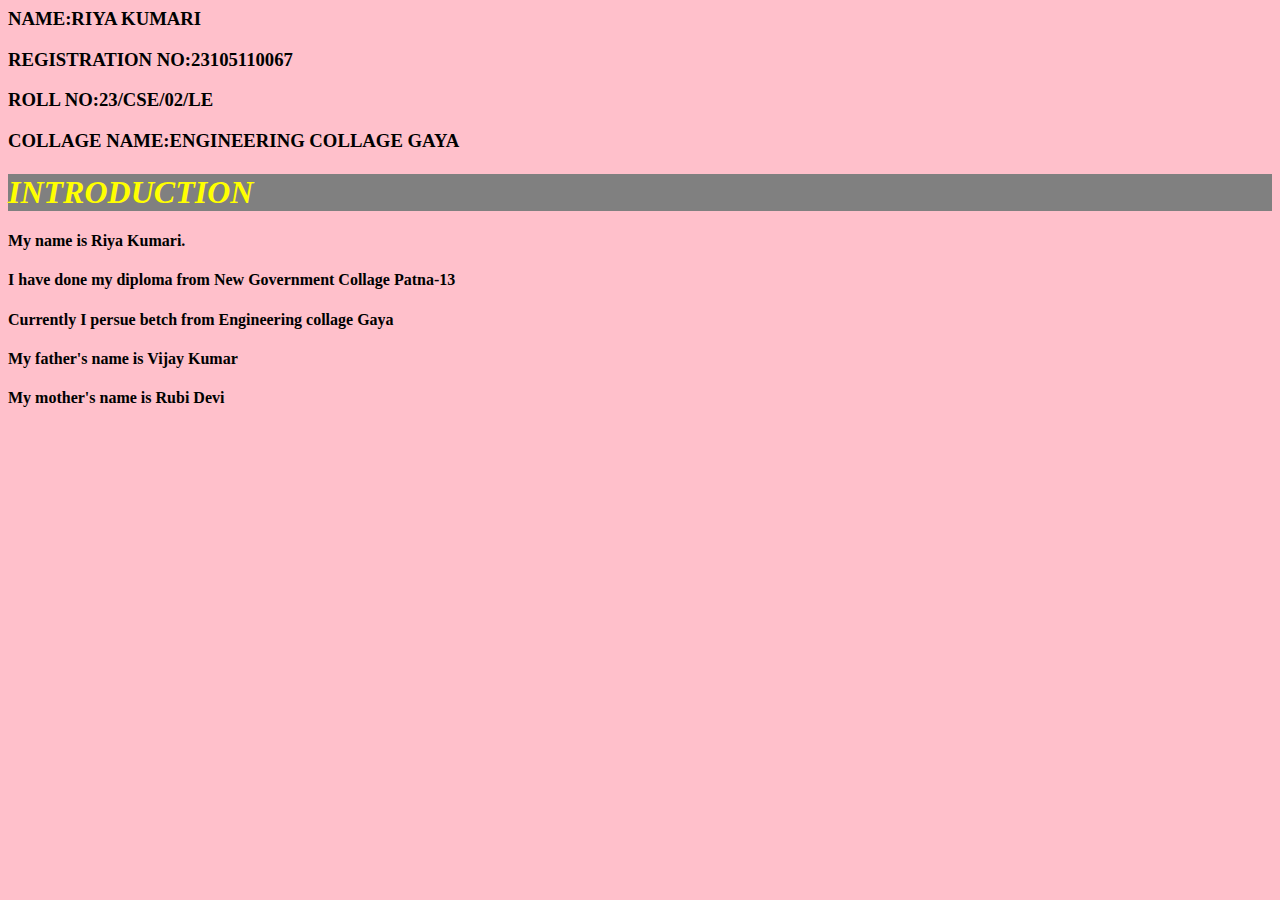
<file: index.html>
<html>
<head>
<title>Welcome homepage</title>
<style>
h1{background-color:gray;color:yellow;font-style:italic}
body{background-color:pink}
</style>
</head>
<body>
<h3>NAME:RIYA KUMARI</h3>
<h3>REGISTRATION NO:23105110067</h3>
<h3>ROLL NO:23/CSE/02/LE</h3>
<h3>COLLAGE NAME:ENGINEERING COLLAGE GAYA</h3>
<h1>INTRODUCTION<h1>
<h4>My name is Riya Kumari.<h4>
<h4>I have done my diploma from New Government Collage Patna-13</h4>
<h4>Currently I persue betch from Engineering collage Gaya</h4>
<h4>My father's name is Vijay Kumar</h4>
<h4>My mother's name is Rubi Devi</h4>
</body>
</html>
</file>
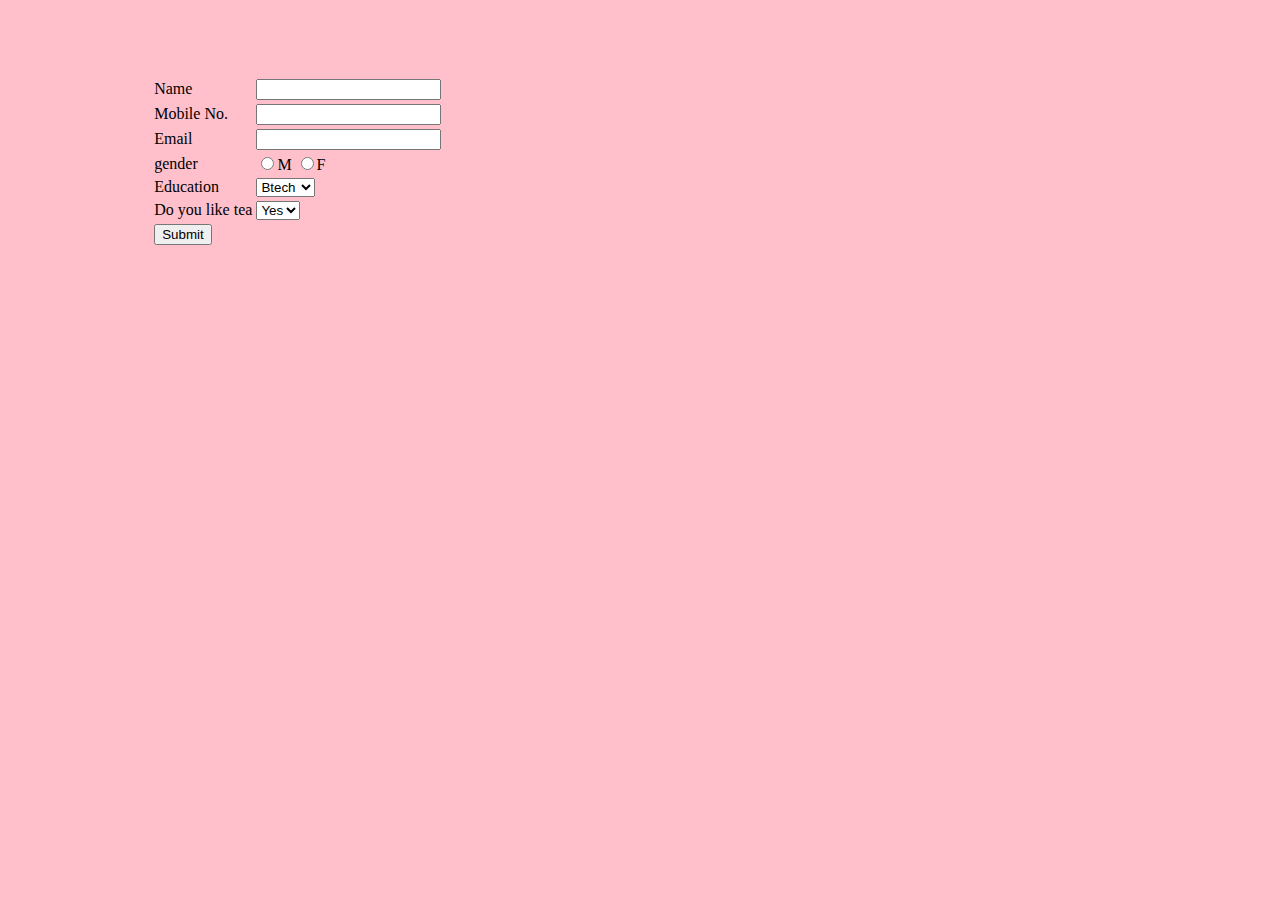
<file: task10.html>
<!DOCTYPE html>
<html>
<head>
<link rel="stylesheet" type="text/css" href="mystyle2.css"/>
<title>My Form Page</title>
</head>
<body>
<form>
<table>
<tr>
<td>Name</td>
<td><input type="text" name="username"/></td>
</tr>
<tr>
<td>Mobile No.</td>
<td><input type="mobile"/></td>
</tr>
<tr>
<td>Email</td>
<td><input type="email" /></td>
</tr>
<tr>
<td>gender</td>
<td>  
   <input type="radio" name="gender"/>M
    <input type="radio" name="gender"/>F</td>
</tr>
<tr>
<td>Education</td>
<td><select>
  <option>Btech</option>
  <option>Mtech</option>
  <option>Barch</option>
  </select></td>
</tr>
<tr>
<td>Do you like tea</td>
<td><select>
      <option>Yes</option>
	  <option>No</option>
	 </select></td>
<tr>	 
<td colspan="2"><input type="submit" valur="Register"/></td>
</tr>
</table>
</form>
</body>
</html>
</file>
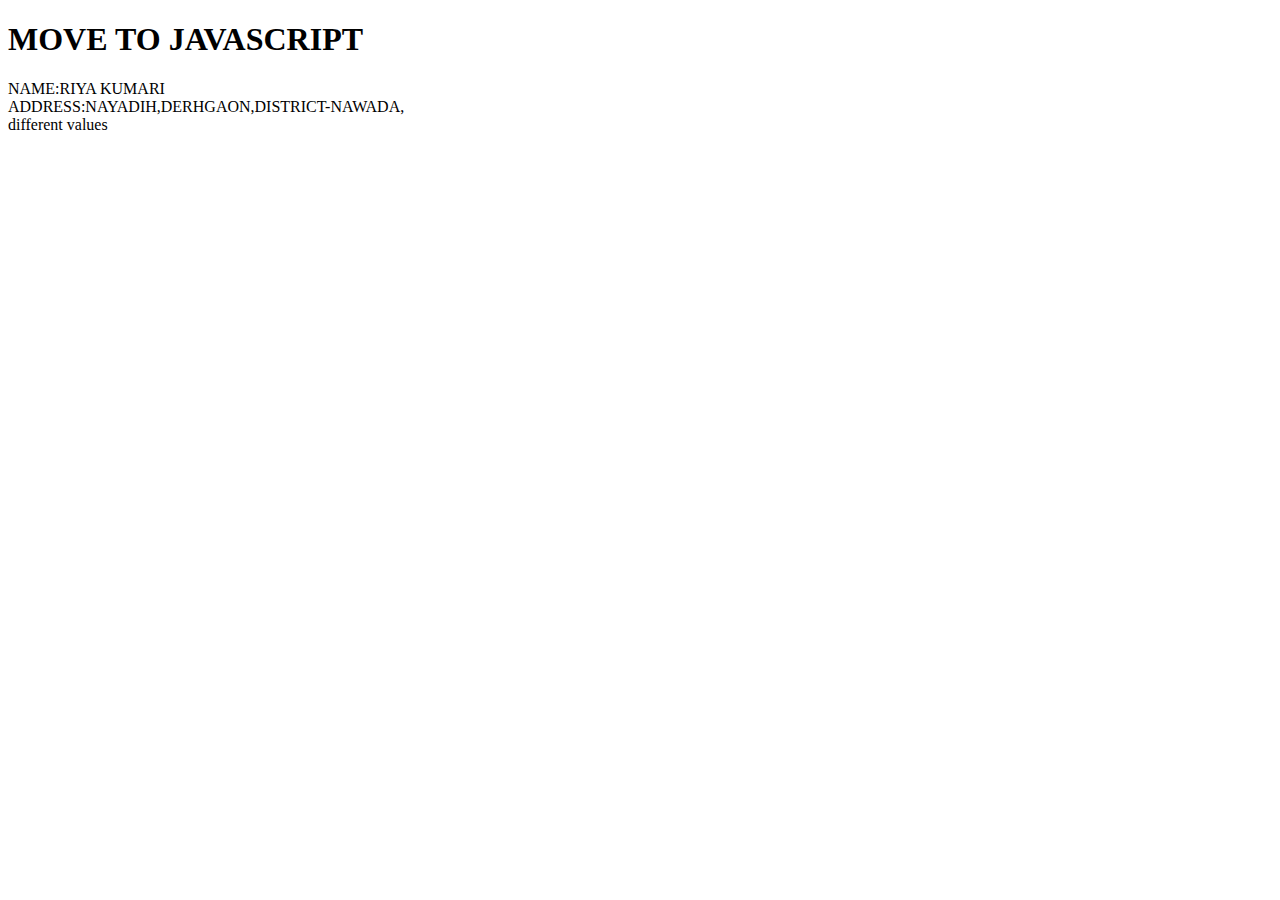
<file: task13.html>
<!DOCTYPE html>
<html>
<head>
<title>javascript</title>
</head>
<body>
<h1>MOVE TO JAVASCRIPT</h1>
<script>
document.write("NAME:RIYA KUMARI<br>ADDRESS:NAYADIH,DERHGAON,DISTRICT-NAWADA,<br>");
var x=6;
var y=7;
if(x==y){
  document.write("same value and datatype");
  }
else{
  document.write("different values");  
  }
</script>
</body>
</html>
</file>
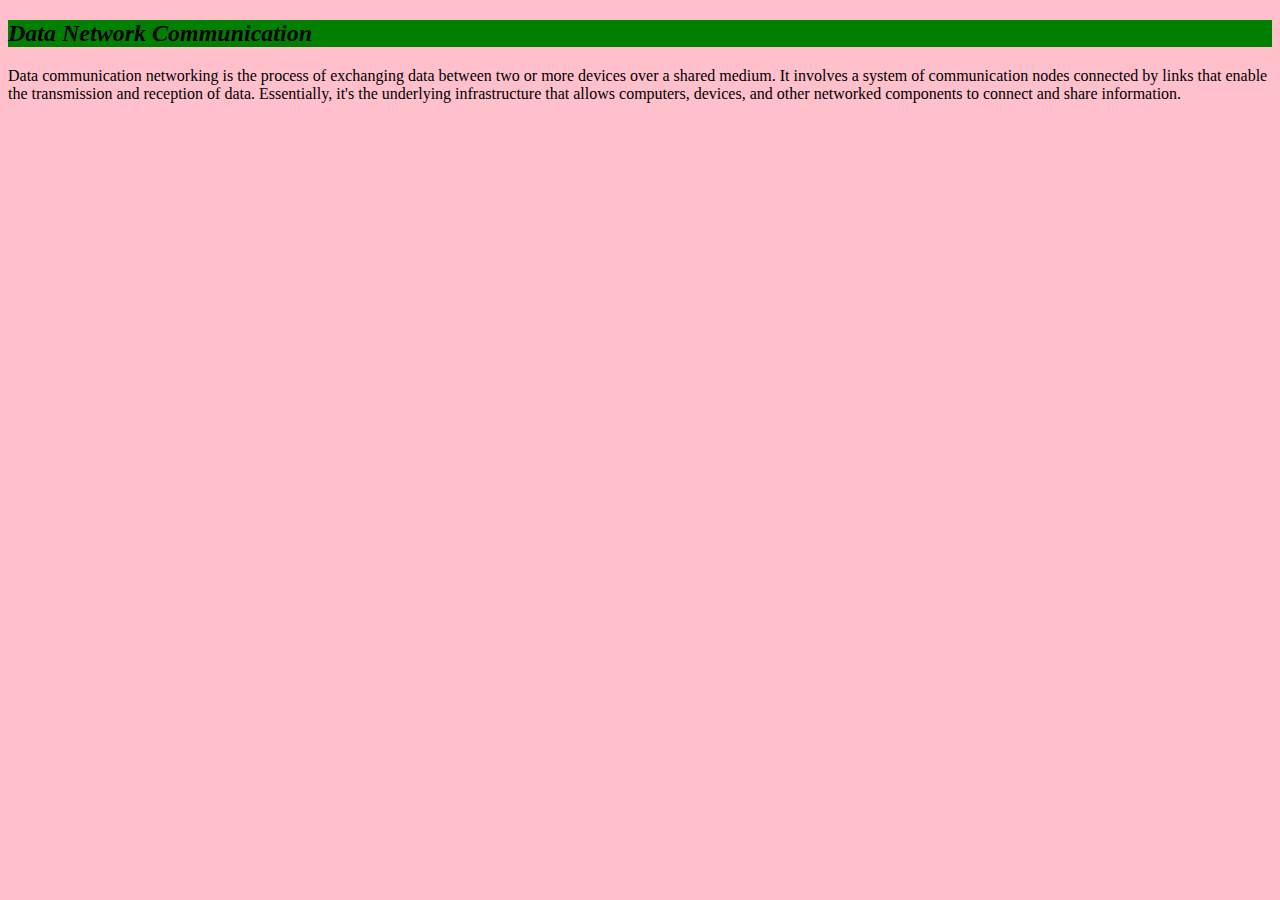
<file: task2.html>
<!DOCTYPE html>
<html>
<head>
<title>Task2</title>
<style>
h2{background-color:green;font-style:italic}
body{background-color:pink}
</style>
</head>
<body>
<h2>Data Network Communication</h2>
<p>Data communication networking is the process of exchanging data between two or more devices over a shared medium. It involves a system of communication nodes connected by links that enable the transmission and reception of data. Essentially, it's the underlying infrastructure that allows computers, devices, and other networked components to connect and share information. </p>
</body>
</html>
</file>
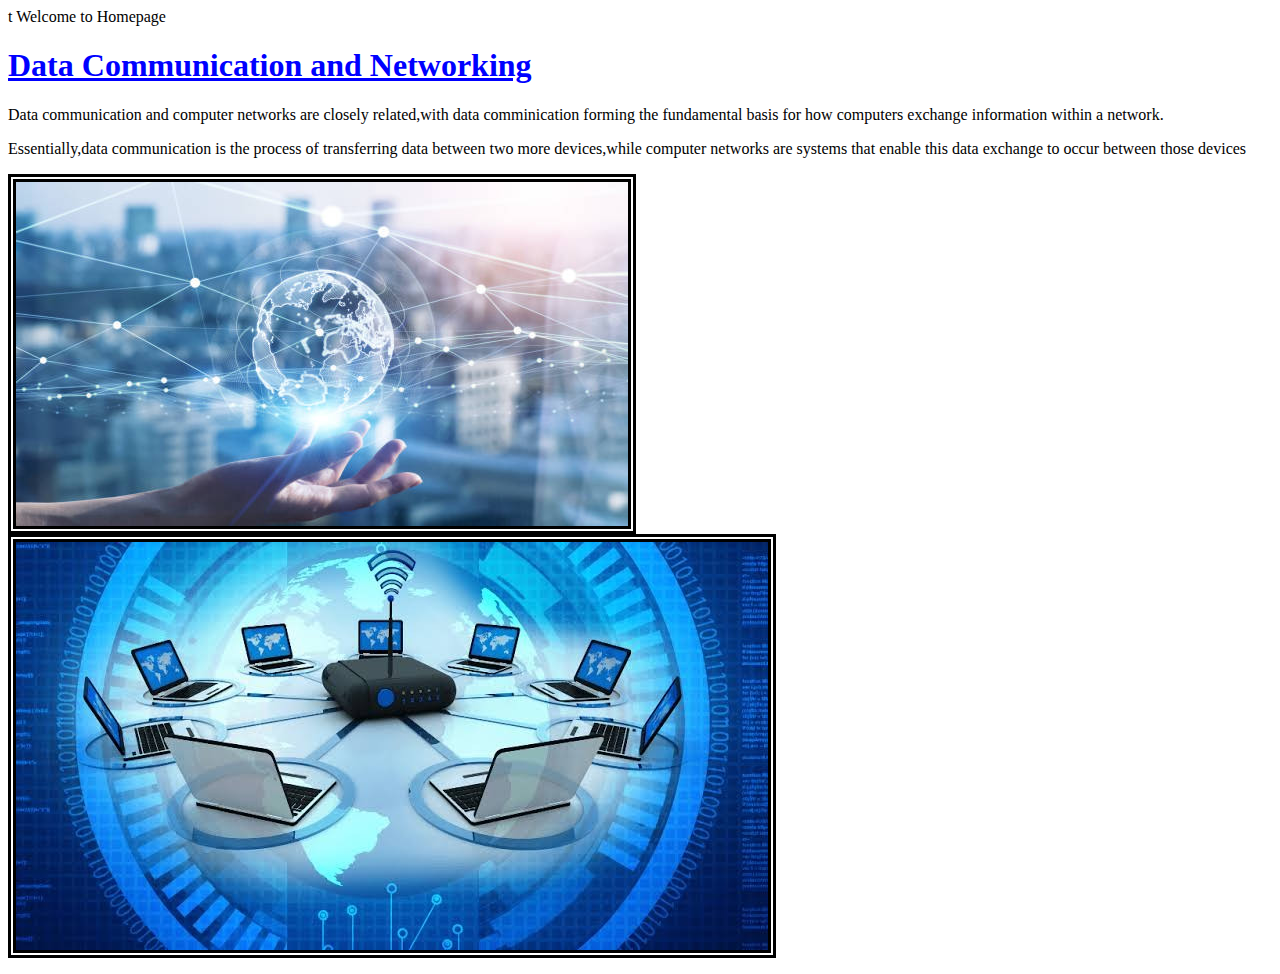
<file: task3.html>
t<DOCTYPE html>
<html>
<head>
<style type="text/css">
h1
{
text-decoration:underline;
color:blue;
}
img
{
border-style:double;
border-width:8px;
border-color:black;
}
</style>
<tiltle>Welcome to Homepage</title>
</head>
<h1>Data Communication and Networking</h1>
<p>Data communication and computer networks are closely related,with data comminication forming the fundamental basis for how computers exchange information within a network.</p>
<p>Essentially,data communication  is the process of transferring data between two  more devices,while computer networks are systems that enable this data exchange to occur between those devices
<p></p>
</hr>
<img border="6px" src="net.jpg"/>
<img border="5px" src="network.jpg"/>
<p></p>
</body>
<html>
</file>
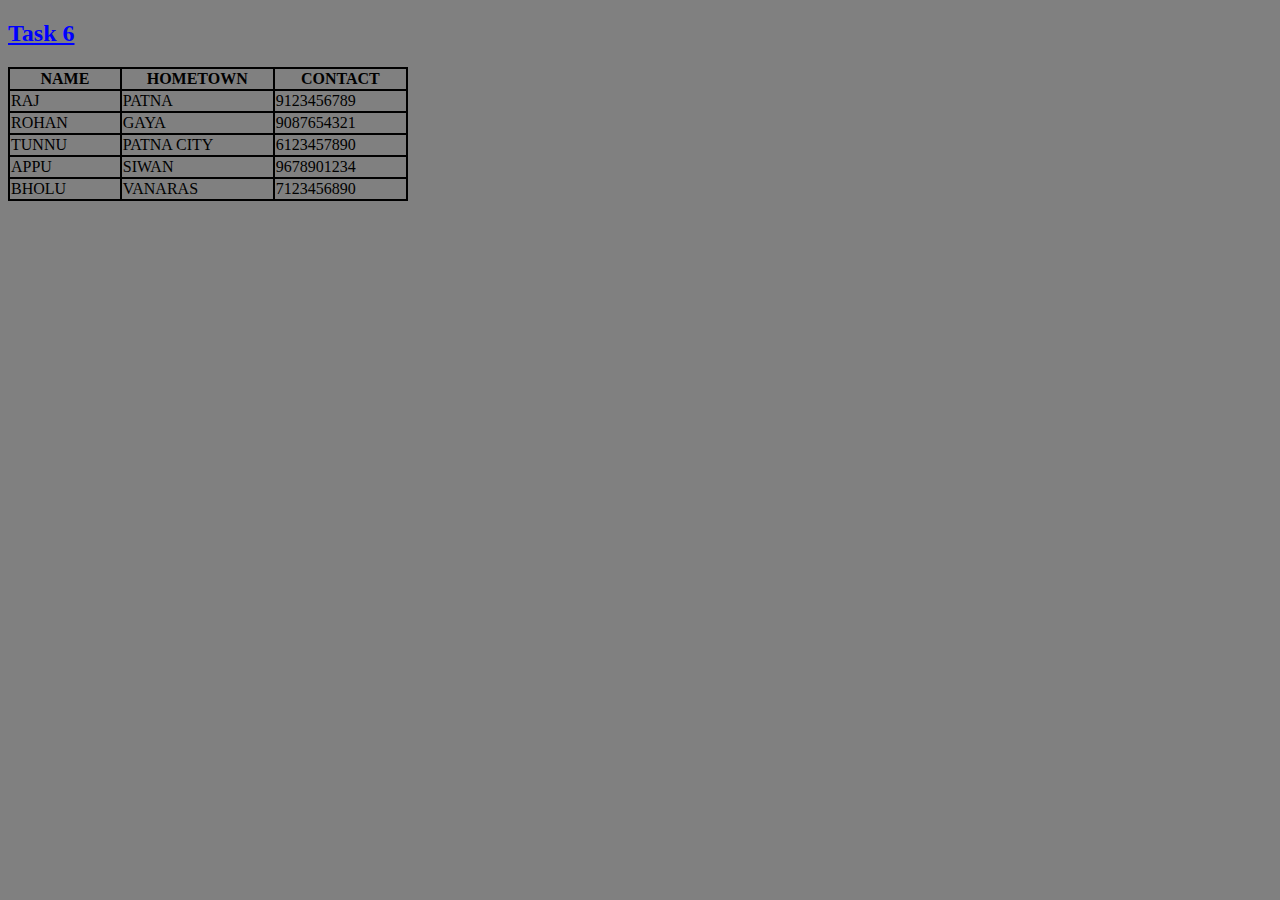
<file: task6.html>
<!DOCTYPE html>
<html>
<head>
<link rel="stylesheet" type="text/css" href="mystyle.css"/>
<title>Table example</title>
</head>
<body>
<h2 id="i1">Task 6</h2>
<table class="mytable" cellspacing="0px">
<tr>
<th>NAME</th>
<th>HOMETOWN</th>
<th>CONTACT</th>
</tr>
<tr>
<td>RAJ</td>
<td>PATNA</td>
<td>9123456789</td>
</tr>
<tr>
<td>ROHAN</td>
<td>GAYA</td>
<td>9087654321</td>
</tr>
<tr>
<td>TUNNU</td>
<td>PATNA CITY</td>
<td>6123457890</td>
</tr>
<tr>
<td>APPU</td>
<td>SIWAN</td>
<td>9678901234</td>
</tr>
<tr>
<td>BHOLU</td>
<td>VANARAS</td>
<td>7123456890</td>
</tr>
</table>
</body>
</html>
</file>
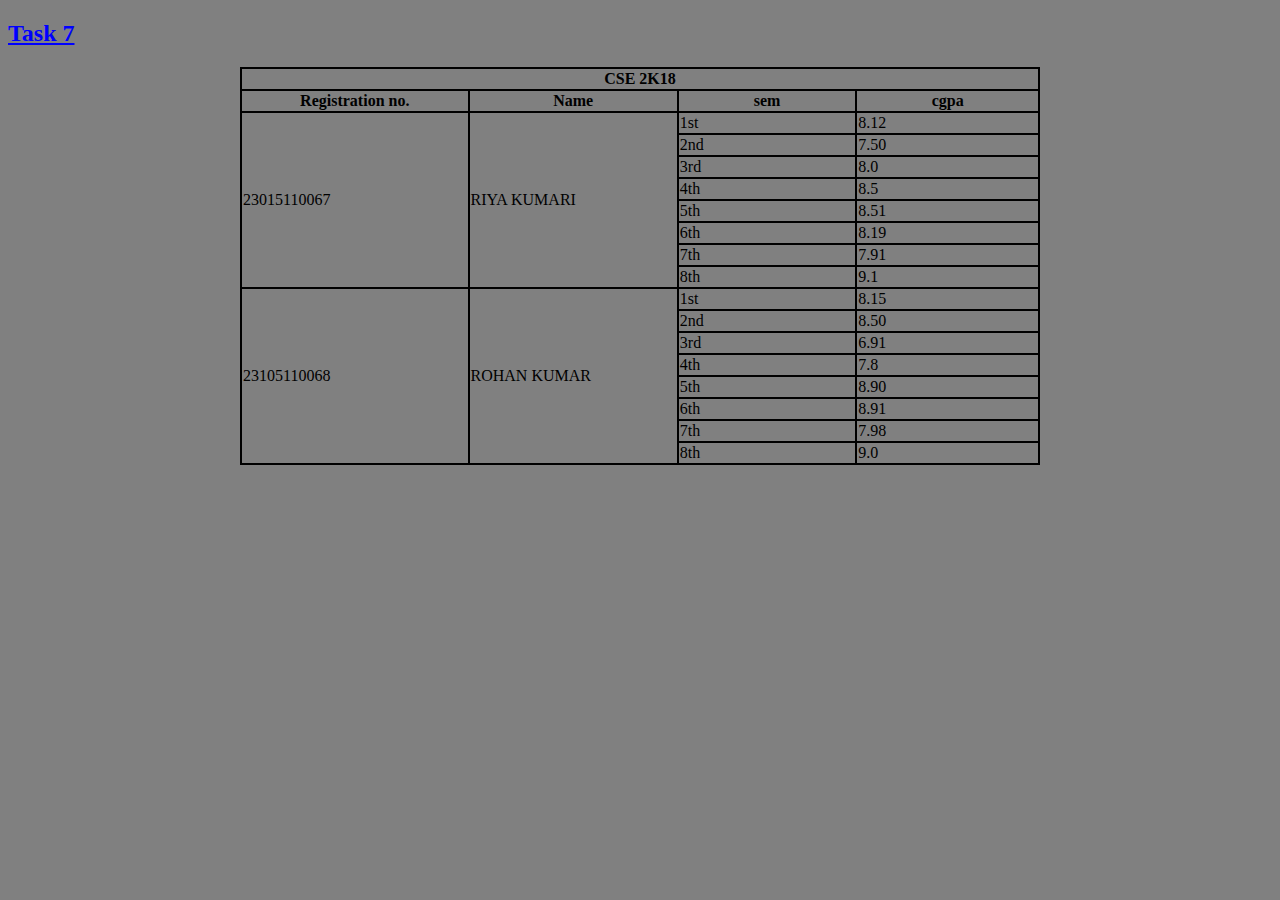
<file: task7.html>
<!DOCTYPE html>
<head>
<link rel="stylesheet" type="text/css" href="mystyle.css"/>
<title>Table Example</title>
</head>
<body>
<h2 id="i1">Task 7</h2>
<table class="mytable2" align="center" cellspacing="0px">
<tr>
<th colspan='4'>CSE 2K18</th>
</tr>
<tr>
<th>Registration no.</th>
<th>Name</th>
<th>sem</th>
<th>cgpa</th>
</tr>
<tr>
<td rowspan="8">23015110067</td>
<td rowspan="8">RIYA KUMARI</td>
<td>1st</td>
<td>8.12</td>
</tr>
<tr>
<td>2nd</td>
<td>7.50</td>
</tr>
<tr>
<td>3rd</td>
<td>8.0</td>
</tr>
<tr>
<td>4th</td>
<td>8.5</td>
</tr>
<tr>
<td>5th</td>
<td>8.51</td>
</tr>
<tr>
<td>6th</td>
<td>8.19</td>
</tr>
<tr>
<td>7th</td>
<td>7.91</td>
</tr>
<tr>
<td>8th</td>
<td>9.1</td>
</tr>
<tr>
<td rowspan="8">23105110068</td>
<td rowspan="8">ROHAN KUMAR</td>
<td>1st</td>
<td>8.15</td>
</tr>
<tr>
<td>2nd</td>
<td>8.50</td>
</tr>
<tr>
<td>3rd</td>
<td>6.91</>
</tr>
<tr>
<td>4th</td>
<td>7.8</td>
</tr>
<tr>
<td>5th</td>
<td>8.90</td>
</tr>
<tr>
<td>6th</td>
<td>8.91</td>
</tr>
<tr>
<td>7th</td>
<td>7.98</td>
</tr>
<tr>
<td>8th</td>
<td>9.0</td>
</tr>
</table>
</body>
</html>
</file>
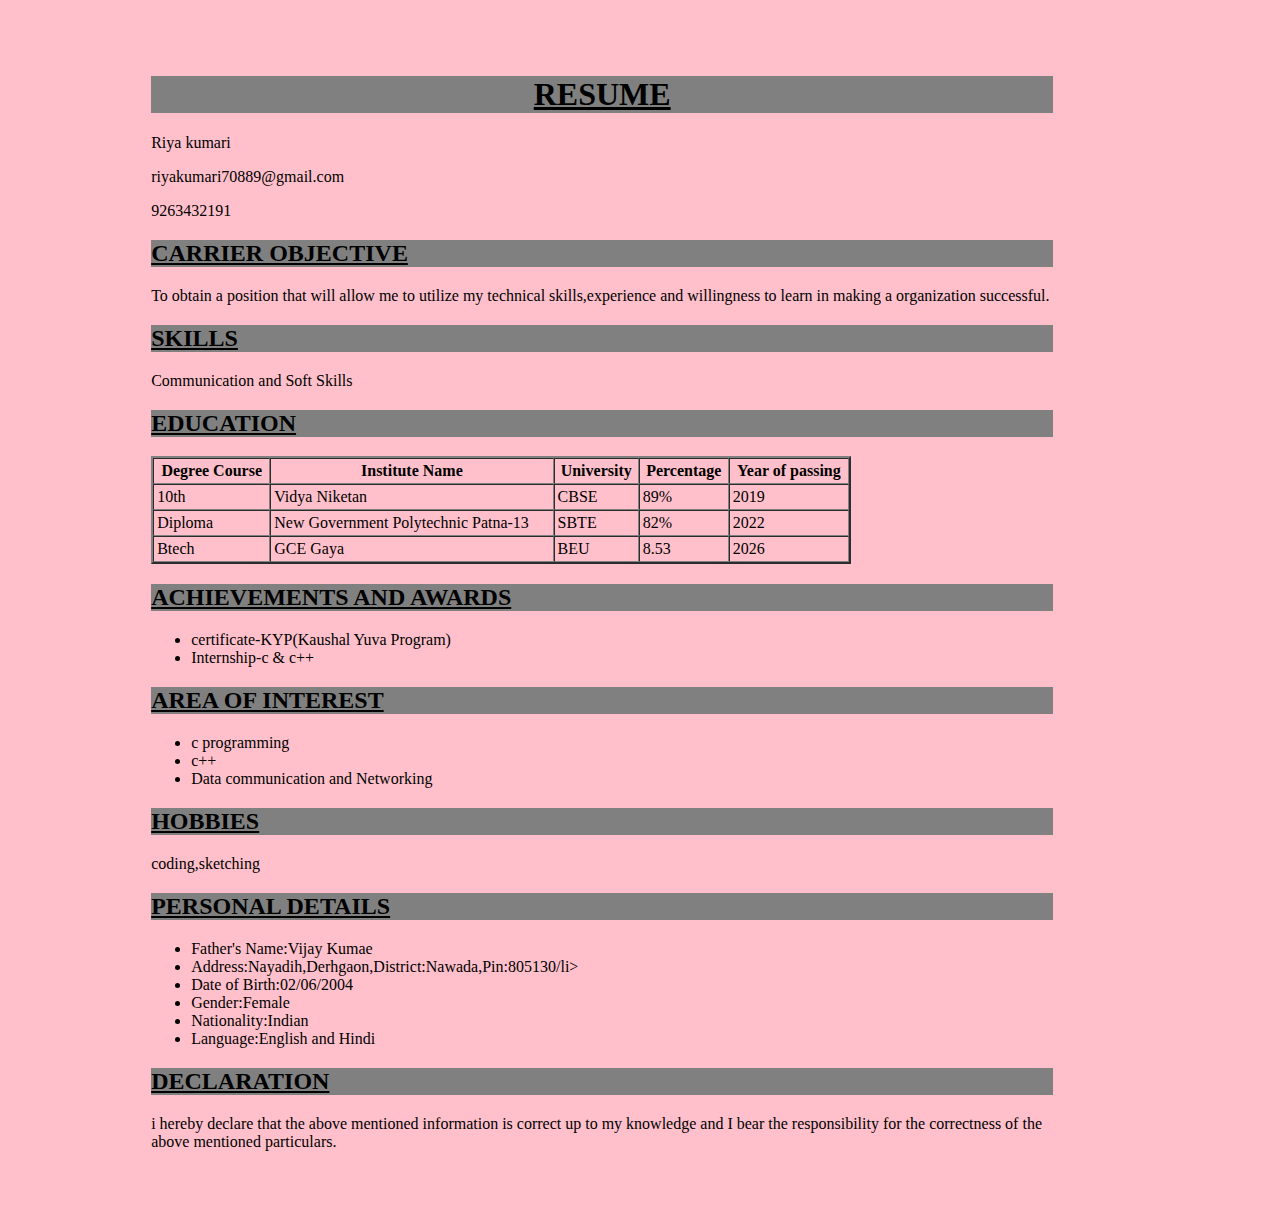
<file: task8.html>
<!DOCTYPE html>
<html>
<head>
<link rel="stylesheet" type="text/css" href="mystyle2.css"/>
<title>Riya Kumari Resume</title>
</head>
<body>
<h1>RESUME</h1>
  <p>Riya kumari</p>
  <p>riyakumari70889@gmail.com</p>
  <p>9263432191<p>
<h2>CARRIER OBJECTIVE</h2>
<p>To obtain a position that will allow me to utilize my technical skills,experience and willingness to learn in making a organization successful.</p>
<h2>SKILLS</h2>
<p>Communication and Soft Skills</p>
<h2>EDUCATION</h2>
<table border="2px" width="700px" cellspacing="0px" cellpadding="3px">
<tr>
<th>Degree Course</th>
<th>Institute Name</th>
<th>University</th>
<th>Percentage</th>
<th>Year of passing</th>
<tr>
<td>10th</td>
<td>Vidya Niketan</td>
<td>CBSE</td>
<td>89%</td>
<td>2019</td>
<tr>
<tr>
<td>Diploma</td>
<td>New Government Polytechnic Patna-13</td>
<td>SBTE</td>
<td>82%</td>
<td>2022</td>
</tr>
<tr>
<td>Btech</td>
<td>GCE Gaya</td>
<td>BEU</td>
<td>8.53</td>
<td>2026</td>
</tr>
</table>
<h2>ACHIEVEMENTS AND AWARDS</h2>
<ul>
<li>certificate-KYP(Kaushal Yuva Program)</li>
<li>Internship-c & c++</li>
</ul>
<h2>AREA OF INTEREST</h2>
<ul>
<li>c programming</li>
<li>c++</li>
<li>Data communication and Networking</li>
</ul>
<h2>HOBBIES</h2>
<p>coding,sketching</p>
<h2>PERSONAL DETAILS</h2>
<ul>
<li>Father's Name:Vijay Kumae</li>
<li>Address:Nayadih,Derhgaon,District:Nawada,Pin:805130/li>
<li>Date of Birth:02/06/2004</li>
<li>Gender:Female</li>
<li>Nationality:Indian</li>
<li>Language:English and Hindi</li>
</ul>
<h2>DECLARATION</h2>
<p>i hereby declare that the above mentioned information is correct up to my knowledge and I bear the responsibility for the correctness of the above mentioned particulars.</p>
</body>
</html>
</file>
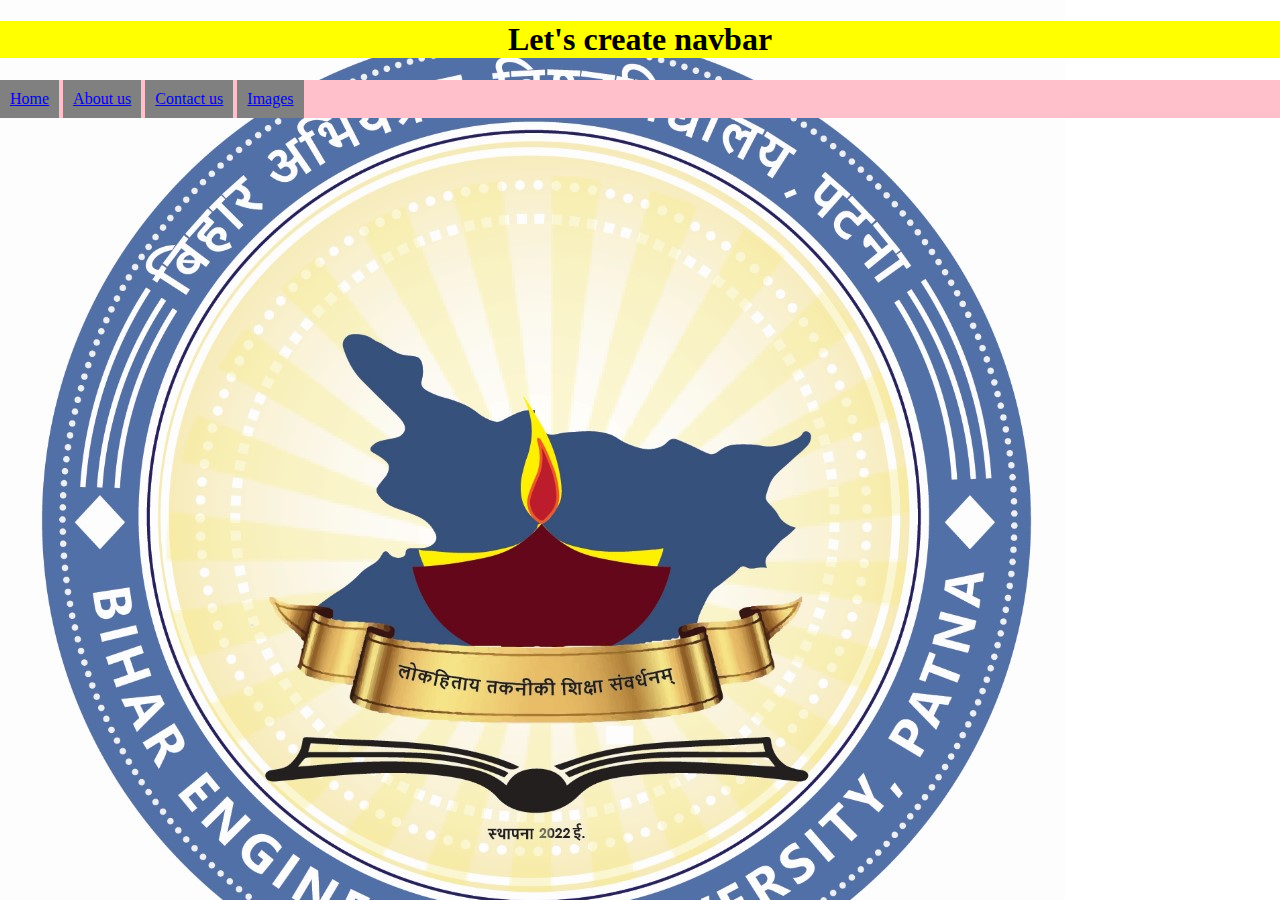
<file: task9.html>
<!DOCTYPE html>
<html>
<head>
<title>Task9</title>
<style>
body{
margin:0;
padding:0;
background-image:url('beu_logo.jpeg');
background-repeat:no-repeat;
}
div{
background-color:pink;
}
a{
background-color:grey;
display:inline-block;
padding:10px;
}
div a:hover{
background-color:green;
color:white;
padding-left:15px;
transition:0.8s;
}
#i1{background-color:yellow;text-align:center;}
</style>
</head>
<body>
<h1 id="i1">Let's create navbar</h1>
<div>
   <a href="https://beu-bih.ac.in/">Home</a>
   <a href="https://www.beu-bih.ac.in/about/vision">About us</a>
   <a href="https://beu-bih.ac.in/BEUP/Default.aspx">Contact us</a>
   <a href="https://beu-bih.ac.in/">Images</a>
</div>	
</body>
</html>
</file>
<file: mystyle2.css>
body
{
	margin-left:4cm;
	margin-top:2cm;
	margin-bottom:2cm;
	margin-right:6cm;
	background-color:pink;
}
h1{background-color:gray;text-align:center;text-decoration:underline;}		
h2{background-color:gray;text-decoration:underline;}
</file>
<file: mystyle.css>
#i1
{
	color:blue;text-decoration:underline;
}		
body
{
	background-color:gray;
}
.mytable,tr,th,td{border:1px solid black;width:400px;cellpadding:3px;}
.mytable2,tr,th,td{border:1px solid black;width:800px;cellpadding:3px;}
</file>
